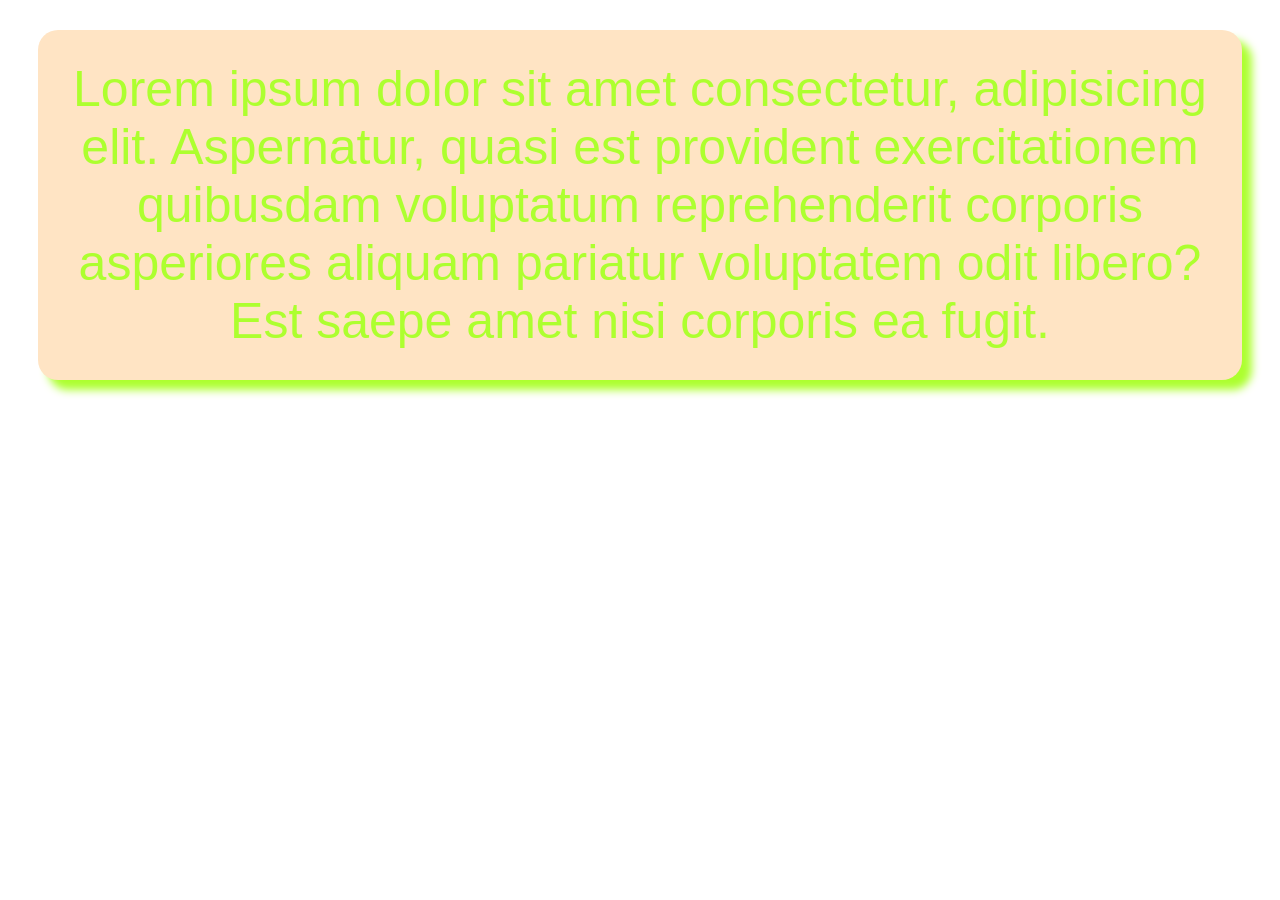
<file: index.html>
<!DOCTYPE html>
<html lang="en">
<head>
    <meta charset="UTF-8">
    <meta name="viewport" content="width=device-width, initial-scale=1.0">
    <title>This my frist ripo</title>
    <link rel="stylesheet" href="index.css">
</head>
<body>
    <p>Lorem ipsum dolor sit amet consectetur, adipisicing elit. Aspernatur, quasi est provident exercitationem quibusdam voluptatum reprehenderit corporis asperiores aliquam pariatur voluptatem odit libero? Est saepe amet nisi corporis ea fugit.</p>
</body>
</html>
</file>
<file: index.css>
p{
    background-color: bisque;
    padding: 30px;
    margin: 30px;
    color: greenyellow;
    text-align: center;
  
    font-family: 'Gill Sans', 'Gill Sans MT', Calibri, 'Trebuchet MS', sans-serif;
    font-size: 50px;
    box-shadow: 10px 10px 8px;
    border-radius: 20px;

    
}
</file>
